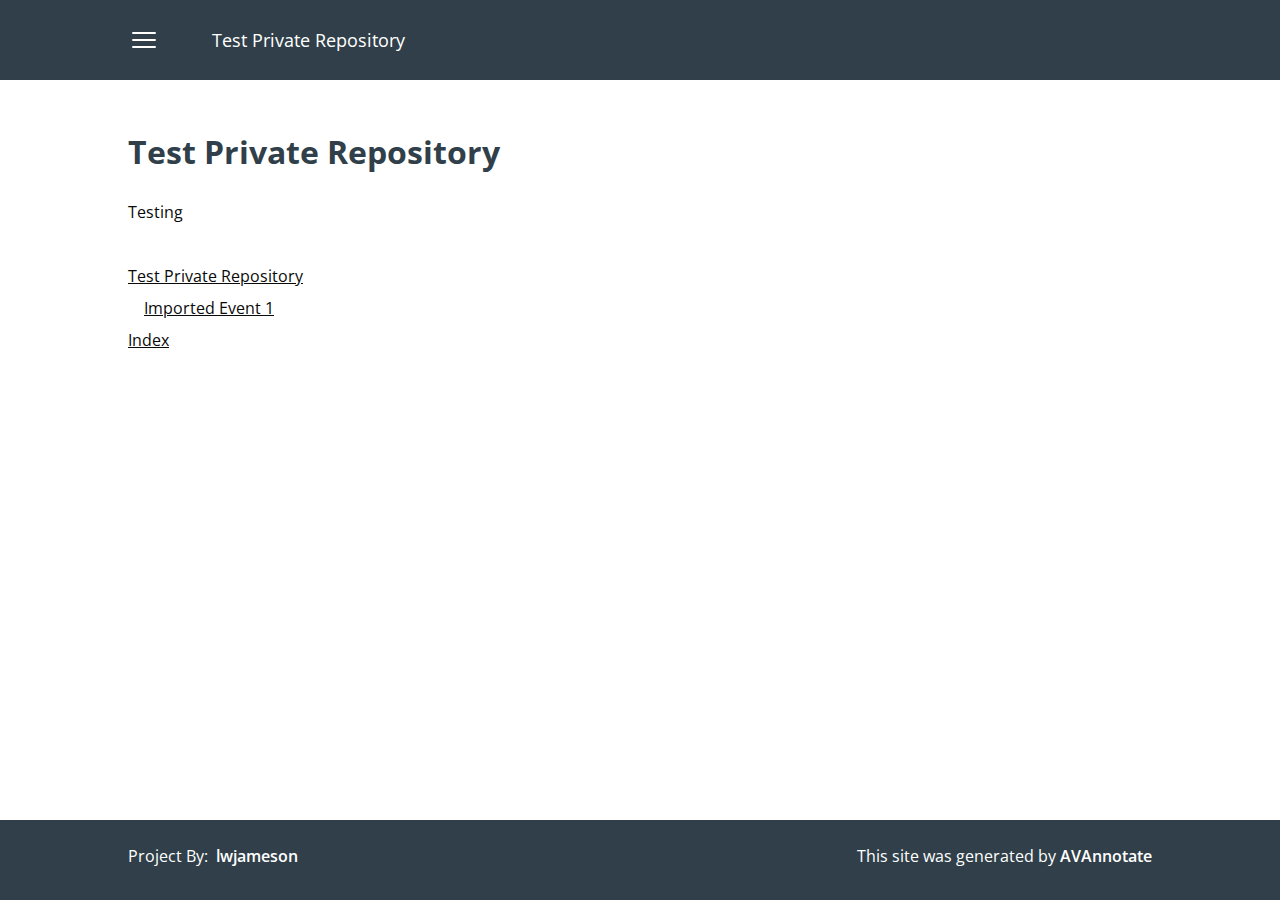
<file: site/index.html>
<!DOCTYPE html><html lang="en"> <head><meta charset="UTF-8"><meta name="description" content="Astro description"><meta name="viewport" content="width=device-width"><link rel="icon" type="image/svg+xml" href="./favicon.svg"><meta name="generator" content="Astro v4.15.4"><!-- google font links --><link rel="preconnect" href="https://fonts.googleapis.com"><link rel="preconnect" href="https://fonts.gstatic.com" crossorigin><link href="https://fonts.googleapis.com/css2?family=Inter:ital,opsz,wght@0,14..32,100..900;1,14..32,100..900&family=Open+Sans:ital,wght@0,300..800;1,300..800&display=swap" rel="stylesheet"><title>Test Private Repository</title><link rel="stylesheet" href="./_astro/_pageSlug_.DaXEp4NO.css">
<style>.player-control-panel{height:48px;width:100%;border-radius:5px;display:flex;align-items:center;box-sizing:border-box}.player-control-panel .content{margin:0 10px;display:flex;width:100%;align-items:center;justify-content:space-between;gap:10px}.player-control-panel .content .position-label{width:auto;display:flex;align-items:center;justify-content:space-around;font-weight:400}.player-control-panel .content .position-label .position{width:64px;margin:0}.player-control-panel .content .position-label .duration{width:64px;font-weight:600}.player-control-panel .content .seek-bar{flex-grow:1}.player-control-panel .content .seek-bar .seek-bar-slider{position:relative;display:flex;align-items:center;-webkit-user-select:none;-moz-user-select:none;user-select:none;touch-action:none;width:100%;height:20px}.player-control-panel .content .seek-bar .seek-bar-slider-track{position:relative;flex-grow:1;border-radius:9999px;height:3px}.player-control-panel .content .seek-bar .seek-bar-slider-range{position:absolute;background-color:#000;border-radius:9999px;height:100%}.player-control-panel .content .seek-bar .seek-bar-slider-thumb{display:block;width:8px;height:8px;background-color:#000;border-radius:10px}.player-control-panel .content .seek-bar .seek-bar-slider-thumb:focus{outline:none}.player-control-panel .audio-button{height:36px;width:36px;border-radius:100%}.player-control-panel .audio-button svg{height:24px;width:24px}.player video{max-height:500px;background:#000}.player iframe{height:500px}.player div{margin:auto}
</style><script type="module" src="./_astro/hoisted.CGwSXuQi.js"></script><style>[data-astro-transition-scope="astro-ekcrbxgw-1"] { view-transition-name: astro-ekcrbxgw-1; }</style></head> <body class="flex h-full flex-col mx-auto undefined" data-astro-transition-scope="astro-ekcrbxgw-1"> <div class="bg-secondary text-white w-full h-[80px] py-6 sticky top-0 z-20"> <div class="mx-6 md:mx-24 xl:mx-32 2xl:mx-auto 2xl:w-full max-w-screen-2xl flex flex-row items-center gap-[52px]">  <style>astro-island,astro-slot,astro-static-slot{display:contents}</style><script>(()=>{var e=async t=>{await(await t())()};(self.Astro||(self.Astro={})).load=e;window.dispatchEvent(new Event("astro:load"));})();;(()=>{var A=Object.defineProperty;var g=(i,o,a)=>o in i?A(i,o,{enumerable:!0,configurable:!0,writable:!0,value:a}):i[o]=a;var d=(i,o,a)=>g(i,typeof o!="symbol"?o+"":o,a);{let i={0:t=>m(t),1:t=>a(t),2:t=>new RegExp(t),3:t=>new Date(t),4:t=>new Map(a(t)),5:t=>new Set(a(t)),6:t=>BigInt(t),7:t=>new URL(t),8:t=>new Uint8Array(t),9:t=>new Uint16Array(t),10:t=>new Uint32Array(t)},o=t=>{let[l,e]=t;return l in i?i[l](e):void 0},a=t=>t.map(o),m=t=>typeof t!="object"||t===null?t:Object.fromEntries(Object.entries(t).map(([l,e])=>[l,o(e)]));class y extends HTMLElement{constructor(){super(...arguments);d(this,"Component");d(this,"hydrator");d(this,"hydrate",async()=>{var b;if(!this.hydrator||!this.isConnected)return;let e=(b=this.parentElement)==null?void 0:b.closest("astro-island[ssr]");if(e){e.addEventListener("astro:hydrate",this.hydrate,{once:!0});return}let c=this.querySelectorAll("astro-slot"),n={},h=this.querySelectorAll("template[data-astro-template]");for(let r of h){let s=r.closest(this.tagName);s!=null&&s.isSameNode(this)&&(n[r.getAttribute("data-astro-template")||"default"]=r.innerHTML,r.remove())}for(let r of c){let s=r.closest(this.tagName);s!=null&&s.isSameNode(this)&&(n[r.getAttribute("name")||"default"]=r.innerHTML)}let p;try{p=this.hasAttribute("props")?m(JSON.parse(this.getAttribute("props"))):{}}catch(r){let s=this.getAttribute("component-url")||"<unknown>",v=this.getAttribute("component-export");throw v&&(s+=` (export ${v})`),console.error(`[hydrate] Error parsing props for component ${s}`,this.getAttribute("props"),r),r}let u;await this.hydrator(this)(this.Component,p,n,{client:this.getAttribute("client")}),this.removeAttribute("ssr"),this.dispatchEvent(new CustomEvent("astro:hydrate"))});d(this,"unmount",()=>{this.isConnected||this.dispatchEvent(new CustomEvent("astro:unmount"))})}disconnectedCallback(){document.removeEventListener("astro:after-swap",this.unmount),document.addEventListener("astro:after-swap",this.unmount,{once:!0})}connectedCallback(){if(!this.hasAttribute("await-children")||document.readyState==="interactive"||document.readyState==="complete")this.childrenConnectedCallback();else{let e=()=>{document.removeEventListener("DOMContentLoaded",e),c.disconnect(),this.childrenConnectedCallback()},c=new MutationObserver(()=>{var n;((n=this.lastChild)==null?void 0:n.nodeType)===Node.COMMENT_NODE&&this.lastChild.nodeValue==="astro:end"&&(this.lastChild.remove(),e())});c.observe(this,{childList:!0}),document.addEventListener("DOMContentLoaded",e)}}async childrenConnectedCallback(){let e=this.getAttribute("before-hydration-url");e&&await import(e),this.start()}async start(){let e=JSON.parse(this.getAttribute("opts")),c=this.getAttribute("client");if(Astro[c]===void 0){window.addEventListener(`astro:${c}`,()=>this.start(),{once:!0});return}try{await Astro[c](async()=>{let n=this.getAttribute("renderer-url"),[h,{default:p}]=await Promise.all([import(this.getAttribute("component-url")),n?import(n):()=>()=>{}]),u=this.getAttribute("component-export")||"default";if(!u.includes("."))this.Component=h[u];else{this.Component=h;for(let f of u.split("."))this.Component=this.Component[f]}return this.hydrator=p,this.hydrate},e,this)}catch(n){console.error(`[astro-island] Error hydrating ${this.getAttribute("component-url")}`,n)}}attributeChangedCallback(){this.hydrate()}}d(y,"observedAttributes",["props"]),customElements.get("astro-island")||customElements.define("astro-island",y)}})();</script><astro-island uid="Z2p1Y6u" prefix="r0" component-url="./_astro/Sidebar.CQE7rXDh.js" component-export="default" renderer-url="./_astro/client.Dp4FzV8x.js" props="{&quot;baseUrl&quot;:[0],&quot;pages&quot;:[1,[[0,{&quot;id&quot;:[0,&quot;4903fc35-2a58-4ff1-b414-039abe28f705&quot;],&quot;collection&quot;:[0,&quot;pages&quot;],&quot;data&quot;:[0,{&quot;content&quot;:[1,[]],&quot;created_at&quot;:[0,&quot;2024-10-29T15:43:07.103Z&quot;],&quot;created_by&quot;:[0,&quot;lwjameson&quot;],&quot;title&quot;:[0,&quot;Test Private Repository&quot;],&quot;updated_at&quot;:[0,&quot;lwjameson&quot;],&quot;updated_by&quot;:[0,&quot;2024-10-29T15:43:07.103Z&quot;],&quot;autogenerate&quot;:[0,{&quot;enabled&quot;:[0,true],&quot;type&quot;:[0,&quot;home&quot;]}]}]}],[0,{&quot;id&quot;:[0,&quot;e027e4b8-d1a6-416d-ae5c-f913cf24d6ef&quot;],&quot;collection&quot;:[0,&quot;pages&quot;],&quot;data&quot;:[0,{&quot;content&quot;:[1,[]],&quot;created_at&quot;:[0,&quot;2024-10-29T16:53:05.424Z&quot;],&quot;created_by&quot;:[0,&quot;lwjameson&quot;],&quot;title&quot;:[0,&quot;Imported Event 1&quot;],&quot;parent&quot;:[0,&quot;4903fc35-2a58-4ff1-b414-039abe28f705&quot;],&quot;updated_at&quot;:[0,&quot;2024-10-29T16:53:05.424Z&quot;],&quot;updated_by&quot;:[0,&quot;lwjameson&quot;],&quot;slug&quot;:[0,&quot;imported-event-1&quot;],&quot;autogenerate&quot;:[0,{&quot;enabled&quot;:[0,true],&quot;type&quot;:[0,&quot;event&quot;],&quot;type_id&quot;:[0,&quot;e1de90e6-4e82-49fa-be21-46663cd379ca&quot;]}]}]}]]],&quot;slug&quot;:[0],&quot;url&quot;:[7,&quot;https://avannotate.github.io/test-project-visibility&quot;]}" ssr="" client="load" opts="{&quot;name&quot;:&quot;Sidebar&quot;,&quot;value&quot;:true}" await-children=""><button type="button"><svg xmlns="http://www.w3.org/2000/svg" fill="none" viewBox="0 0 24 24" stroke-width="1.5" stroke="currentColor" aria-hidden="true" data-slot="icon" class="w-8 h-8"><path stroke-linecap="round" stroke-linejoin="round" d="M3.75 6.75h16.5M3.75 12h16.5m-16.5 5.25h16.5"></path></svg></button><!--astro:end--></astro-island> <a href="/" class="text-lg">Test Private Repository</a>  </div> </div> <main class="min-h-[calc(100dvh_-160px)] text-black bg-undefined">  <div class="mx-6 md:mx-24 xl:mx-32 2xl:mx-auto 2xl:w-full max-w-screen-2xl py-12 flex flex-col gap-6"> <h1>Test Private Repository</h1>
        <h2>Testing</h2>
        <div class="py-4 flex flex-col gap-2"> <a class="underline" href="/"> Test Private Repository </a> <a class="underline ml-4" href="/events/imported-event-1"> <p>Imported Event 1</p> </a> <a class="underline" href="/tags">Index</a> </div> </div>  </main> <div class="h-[80px] bg-secondary w-full py-6 text-white"> <div class="mx-6 md:mx-24 xl:mx-32 2xl:mx-auto 2xl:w-full max-w-screen-2xl flex flex-row items-center justify-between">  <div class="flex flex-row gap-2"> <span>Project By:</span> <span class="font-semibold">lwjameson</span> </div> <div>
This site was generated by <span class="font-semibold">AVAnnotate</span> </div>  </div> </div> </body></html>
</file>
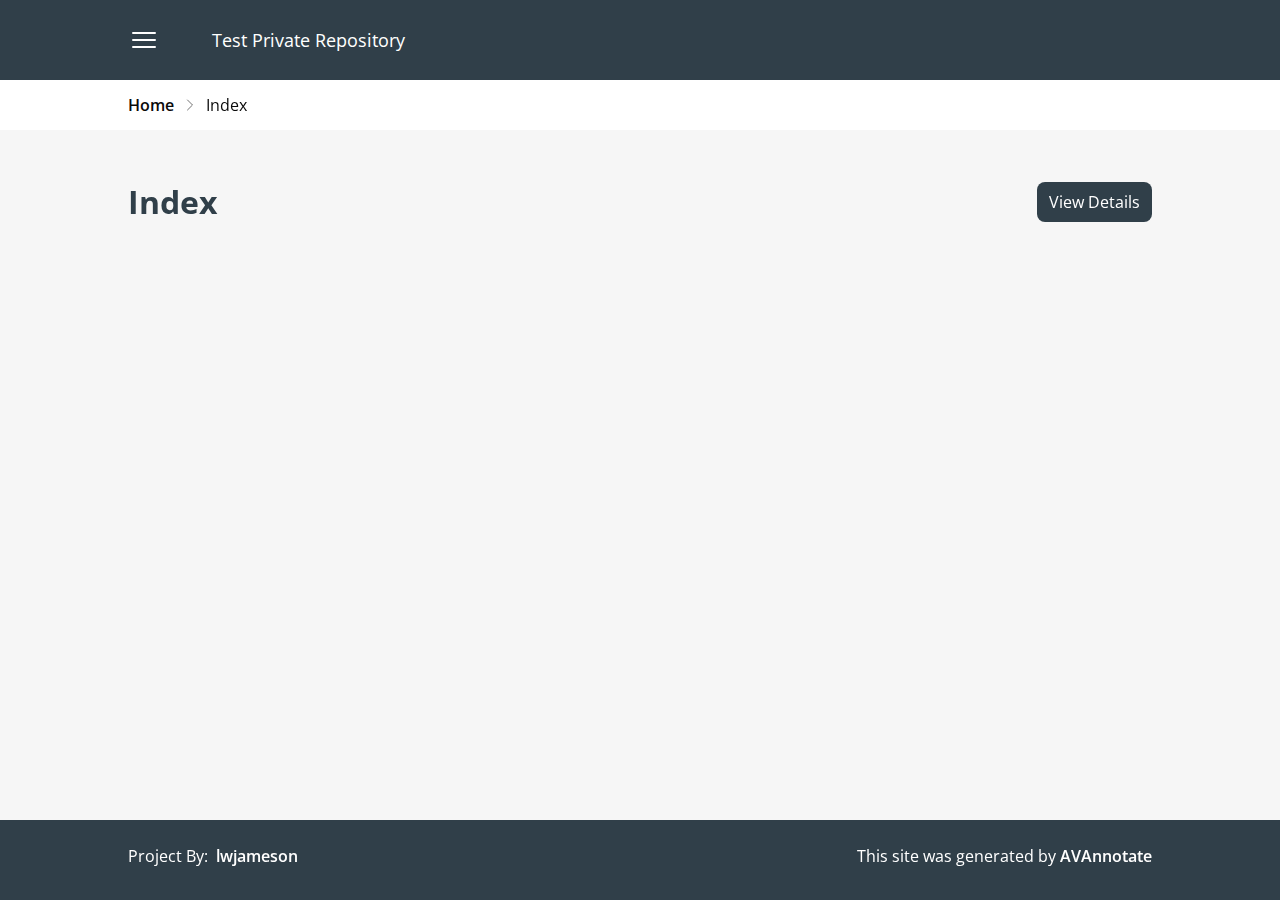
<file: site/tags/index.html>
<!DOCTYPE html><html lang="en"> <head><meta charset="UTF-8"><meta name="description" content="Astro description"><meta name="viewport" content="width=device-width"><link rel="icon" type="image/svg+xml" href="../favicon.svg"><meta name="generator" content="Astro v4.15.4"><!-- google font links --><link rel="preconnect" href="https://fonts.googleapis.com"><link rel="preconnect" href="https://fonts.gstatic.com" crossorigin><link href="https://fonts.googleapis.com/css2?family=Inter:ital,opsz,wght@0,14..32,100..900;1,14..32,100..900&family=Open+Sans:ital,wght@0,300..800;1,300..800&display=swap" rel="stylesheet"><title>Tag Index - Test Private Repository</title><link rel="stylesheet" href="../_astro/_pageSlug_.DaXEp4NO.css"><script type="module" src="../_astro/hoisted.DrPFa1Qe.js"></script><style>[data-astro-transition-scope="astro-ekcrbxgw-1"] { view-transition-name: astro-ekcrbxgw-1; }</style></head> <body class="flex h-full flex-col mx-auto bg-gray-100" data-astro-transition-scope="astro-ekcrbxgw-1"> <div class="bg-secondary text-white w-full h-[80px] py-6 sticky top-0 z-20"> <div class="mx-6 md:mx-24 xl:mx-32 2xl:mx-auto 2xl:w-full max-w-screen-2xl flex flex-row items-center gap-[52px]">  <style>astro-island,astro-slot,astro-static-slot{display:contents}</style><script>(()=>{var e=async t=>{await(await t())()};(self.Astro||(self.Astro={})).load=e;window.dispatchEvent(new Event("astro:load"));})();;(()=>{var A=Object.defineProperty;var g=(i,o,a)=>o in i?A(i,o,{enumerable:!0,configurable:!0,writable:!0,value:a}):i[o]=a;var d=(i,o,a)=>g(i,typeof o!="symbol"?o+"":o,a);{let i={0:t=>m(t),1:t=>a(t),2:t=>new RegExp(t),3:t=>new Date(t),4:t=>new Map(a(t)),5:t=>new Set(a(t)),6:t=>BigInt(t),7:t=>new URL(t),8:t=>new Uint8Array(t),9:t=>new Uint16Array(t),10:t=>new Uint32Array(t)},o=t=>{let[l,e]=t;return l in i?i[l](e):void 0},a=t=>t.map(o),m=t=>typeof t!="object"||t===null?t:Object.fromEntries(Object.entries(t).map(([l,e])=>[l,o(e)]));class y extends HTMLElement{constructor(){super(...arguments);d(this,"Component");d(this,"hydrator");d(this,"hydrate",async()=>{var b;if(!this.hydrator||!this.isConnected)return;let e=(b=this.parentElement)==null?void 0:b.closest("astro-island[ssr]");if(e){e.addEventListener("astro:hydrate",this.hydrate,{once:!0});return}let c=this.querySelectorAll("astro-slot"),n={},h=this.querySelectorAll("template[data-astro-template]");for(let r of h){let s=r.closest(this.tagName);s!=null&&s.isSameNode(this)&&(n[r.getAttribute("data-astro-template")||"default"]=r.innerHTML,r.remove())}for(let r of c){let s=r.closest(this.tagName);s!=null&&s.isSameNode(this)&&(n[r.getAttribute("name")||"default"]=r.innerHTML)}let p;try{p=this.hasAttribute("props")?m(JSON.parse(this.getAttribute("props"))):{}}catch(r){let s=this.getAttribute("component-url")||"<unknown>",v=this.getAttribute("component-export");throw v&&(s+=` (export ${v})`),console.error(`[hydrate] Error parsing props for component ${s}`,this.getAttribute("props"),r),r}let u;await this.hydrator(this)(this.Component,p,n,{client:this.getAttribute("client")}),this.removeAttribute("ssr"),this.dispatchEvent(new CustomEvent("astro:hydrate"))});d(this,"unmount",()=>{this.isConnected||this.dispatchEvent(new CustomEvent("astro:unmount"))})}disconnectedCallback(){document.removeEventListener("astro:after-swap",this.unmount),document.addEventListener("astro:after-swap",this.unmount,{once:!0})}connectedCallback(){if(!this.hasAttribute("await-children")||document.readyState==="interactive"||document.readyState==="complete")this.childrenConnectedCallback();else{let e=()=>{document.removeEventListener("DOMContentLoaded",e),c.disconnect(),this.childrenConnectedCallback()},c=new MutationObserver(()=>{var n;((n=this.lastChild)==null?void 0:n.nodeType)===Node.COMMENT_NODE&&this.lastChild.nodeValue==="astro:end"&&(this.lastChild.remove(),e())});c.observe(this,{childList:!0}),document.addEventListener("DOMContentLoaded",e)}}async childrenConnectedCallback(){let e=this.getAttribute("before-hydration-url");e&&await import(e),this.start()}async start(){let e=JSON.parse(this.getAttribute("opts")),c=this.getAttribute("client");if(Astro[c]===void 0){window.addEventListener(`astro:${c}`,()=>this.start(),{once:!0});return}try{await Astro[c](async()=>{let n=this.getAttribute("renderer-url"),[h,{default:p}]=await Promise.all([import(this.getAttribute("component-url")),n?import(n):()=>()=>{}]),u=this.getAttribute("component-export")||"default";if(!u.includes("."))this.Component=h[u];else{this.Component=h;for(let f of u.split("."))this.Component=this.Component[f]}return this.hydrator=p,this.hydrate},e,this)}catch(n){console.error(`[astro-island] Error hydrating ${this.getAttribute("component-url")}`,n)}}attributeChangedCallback(){this.hydrate()}}d(y,"observedAttributes",["props"]),customElements.get("astro-island")||customElements.define("astro-island",y)}})();</script><astro-island uid="1P5AWG" prefix="r1" component-url="../_astro/Sidebar.CQE7rXDh.js" component-export="default" renderer-url="../_astro/client.Dp4FzV8x.js" props="{&quot;baseUrl&quot;:[0],&quot;pages&quot;:[1,[[0,{&quot;id&quot;:[0,&quot;4903fc35-2a58-4ff1-b414-039abe28f705&quot;],&quot;collection&quot;:[0,&quot;pages&quot;],&quot;data&quot;:[0,{&quot;content&quot;:[1,[]],&quot;created_at&quot;:[0,&quot;2024-10-29T15:43:07.103Z&quot;],&quot;created_by&quot;:[0,&quot;lwjameson&quot;],&quot;title&quot;:[0,&quot;Test Private Repository&quot;],&quot;updated_at&quot;:[0,&quot;lwjameson&quot;],&quot;updated_by&quot;:[0,&quot;2024-10-29T15:43:07.103Z&quot;],&quot;autogenerate&quot;:[0,{&quot;enabled&quot;:[0,true],&quot;type&quot;:[0,&quot;home&quot;]}]}]}],[0,{&quot;id&quot;:[0,&quot;e027e4b8-d1a6-416d-ae5c-f913cf24d6ef&quot;],&quot;collection&quot;:[0,&quot;pages&quot;],&quot;data&quot;:[0,{&quot;content&quot;:[1,[]],&quot;created_at&quot;:[0,&quot;2024-10-29T16:53:05.424Z&quot;],&quot;created_by&quot;:[0,&quot;lwjameson&quot;],&quot;title&quot;:[0,&quot;Imported Event 1&quot;],&quot;parent&quot;:[0,&quot;4903fc35-2a58-4ff1-b414-039abe28f705&quot;],&quot;updated_at&quot;:[0,&quot;2024-10-29T16:53:05.424Z&quot;],&quot;updated_by&quot;:[0,&quot;lwjameson&quot;],&quot;slug&quot;:[0,&quot;imported-event-1&quot;],&quot;autogenerate&quot;:[0,{&quot;enabled&quot;:[0,true],&quot;type&quot;:[0,&quot;event&quot;],&quot;type_id&quot;:[0,&quot;e1de90e6-4e82-49fa-be21-46663cd379ca&quot;]}]}]}]]],&quot;slug&quot;:[0],&quot;url&quot;:[7,&quot;https://avannotate.github.io/test-project-visibility/tags/&quot;]}" ssr="" client="load" opts="{&quot;name&quot;:&quot;Sidebar&quot;,&quot;value&quot;:true}" await-children=""><button type="button"><svg xmlns="http://www.w3.org/2000/svg" fill="none" viewBox="0 0 24 24" stroke-width="1.5" stroke="currentColor" aria-hidden="true" data-slot="icon" class="w-8 h-8"><path stroke-linecap="round" stroke-linejoin="round" d="M3.75 6.75h16.5M3.75 12h16.5m-16.5 5.25h16.5"></path></svg></button><!--astro:end--></astro-island> <a href="/" class="text-lg">Test Private Repository</a>  </div> </div> <main class="min-h-[calc(100dvh_-160px)] text-black bg-undefined">  <div class="w-full bg-white h-[50px]"> <div class="w-full bg-white h-[50px]"> <div class="mx-6 md:mx-24 xl:mx-32 2xl:mx-auto 2xl:w-full max-w-screen-2xl flex flex-row gap-2 items-center h-full"> <a href="/" class="font-semibold"> Home </a> <svg xmlns="http://www.w3.org/2000/svg" fill="none" viewBox="0 0 24 24" stroke-width="1.5" stroke="currentColor" aria-hidden="true" data-slot="icon" class="text-gray-500 h-4 w-4"><path stroke-linecap="round" stroke-linejoin="round" d="m8.25 4.5 7.5 7.5-7.5 7.5"></path></svg><a class="cursor-default"> Index </a>  </div> </div> </div> <div class="mx-6 md:mx-24 xl:mx-32 2xl:mx-auto 2xl:w-full max-w-screen-2xl py-12 flex flex-col gap-8">  <div class="w-full flex flex-row justify-between items-center"> <h1>Index</h1> <a class="rounded-lg bg-secondary text-white flex items-center justify-center py-2 px-3 hover:scale-105 transition" href="/tags/detail">
View Details
</a> </div>  </div>  </main> <div class="h-[80px] bg-secondary w-full py-6 text-white"> <div class="mx-6 md:mx-24 xl:mx-32 2xl:mx-auto 2xl:w-full max-w-screen-2xl flex flex-row items-center justify-between">  <div class="flex flex-row gap-2"> <span>Project By:</span> <span class="font-semibold">lwjameson</span> </div> <div>
This site was generated by <span class="font-semibold">AVAnnotate</span> </div>  </div> </div> </body></html>
</file>
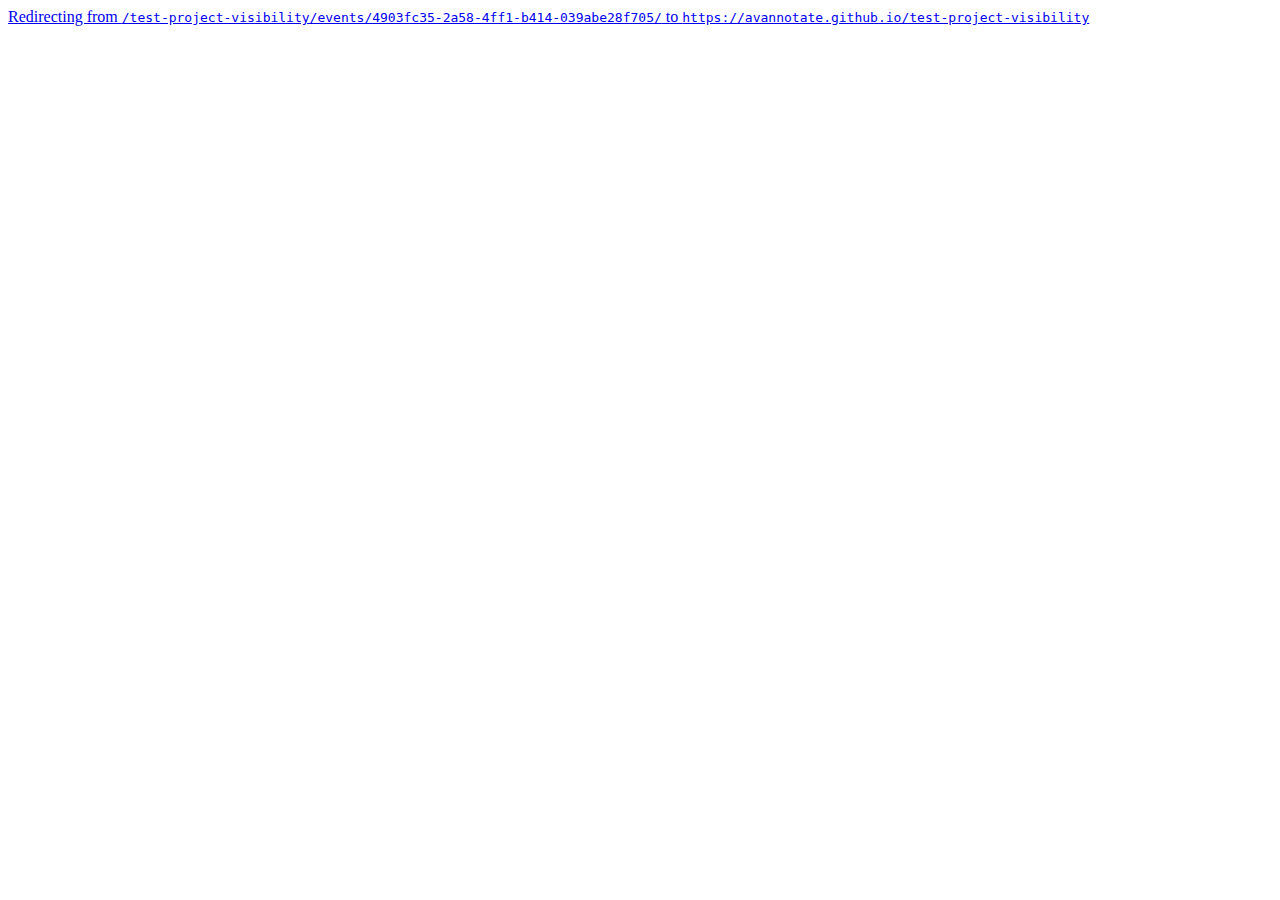
<file: site/events/4903fc35-2a58-4ff1-b414-039abe28f705/index.html>
<!doctype html><title>Redirecting to: https://avannotate.github.io/test-project-visibility</title><meta http-equiv="refresh" content="2;url=https://avannotate.github.io/test-project-visibility"><meta name="robots" content="noindex"><link rel="canonical" href="https://avannotate.github.io/test-project-visibility"><body>	<a href="https://avannotate.github.io/test-project-visibility">Redirecting from <code>/test-project-visibility/events/4903fc35-2a58-4ff1-b414-039abe28f705/</code> to <code>https://avannotate.github.io/test-project-visibility</code></a></body>
</file>
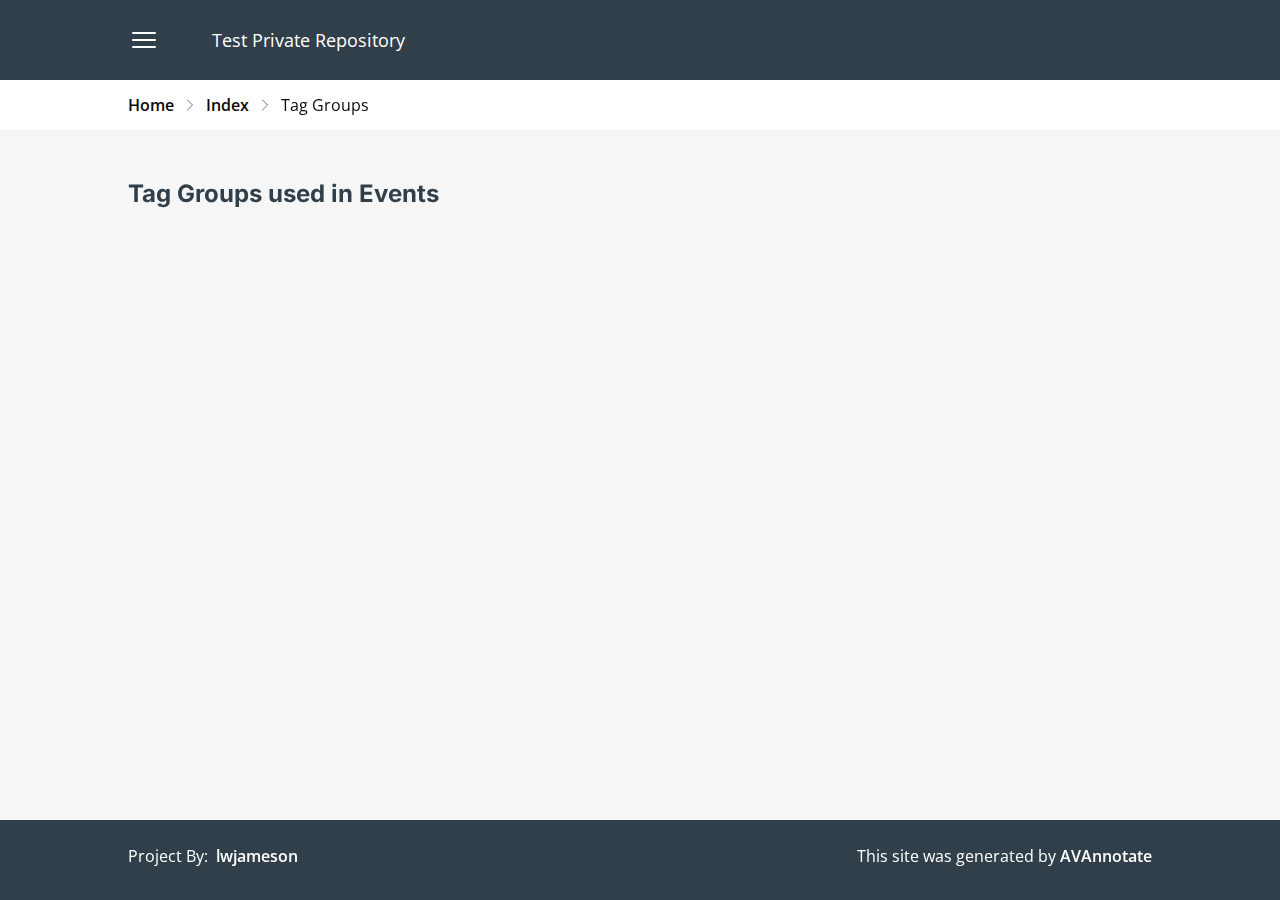
<file: site/tags/detail/index.html>
<!DOCTYPE html><html lang="en"> <head><meta charset="UTF-8"><meta name="description" content="Astro description"><meta name="viewport" content="width=device-width"><link rel="icon" type="image/svg+xml" href="../../favicon.svg"><meta name="generator" content="Astro v4.15.4"><!-- google font links --><link rel="preconnect" href="https://fonts.googleapis.com"><link rel="preconnect" href="https://fonts.gstatic.com" crossorigin><link href="https://fonts.googleapis.com/css2?family=Inter:ital,opsz,wght@0,14..32,100..900;1,14..32,100..900&family=Open+Sans:ital,wght@0,300..800;1,300..800&display=swap" rel="stylesheet"><title>Tag Detail - Test Private Repository</title><link rel="stylesheet" href="../../_astro/_pageSlug_.DaXEp4NO.css">
<style>.player-control-panel{height:48px;width:100%;border-radius:5px;display:flex;align-items:center;box-sizing:border-box}.player-control-panel .content{margin:0 10px;display:flex;width:100%;align-items:center;justify-content:space-between;gap:10px}.player-control-panel .content .position-label{width:auto;display:flex;align-items:center;justify-content:space-around;font-weight:400}.player-control-panel .content .position-label .position{width:64px;margin:0}.player-control-panel .content .position-label .duration{width:64px;font-weight:600}.player-control-panel .content .seek-bar{flex-grow:1}.player-control-panel .content .seek-bar .seek-bar-slider{position:relative;display:flex;align-items:center;-webkit-user-select:none;-moz-user-select:none;user-select:none;touch-action:none;width:100%;height:20px}.player-control-panel .content .seek-bar .seek-bar-slider-track{position:relative;flex-grow:1;border-radius:9999px;height:3px}.player-control-panel .content .seek-bar .seek-bar-slider-range{position:absolute;background-color:#000;border-radius:9999px;height:100%}.player-control-panel .content .seek-bar .seek-bar-slider-thumb{display:block;width:8px;height:8px;background-color:#000;border-radius:10px}.player-control-panel .content .seek-bar .seek-bar-slider-thumb:focus{outline:none}.player-control-panel .audio-button{height:36px;width:36px;border-radius:100%}.player-control-panel .audio-button svg{height:24px;width:24px}.player video{max-height:500px;background:#000}.player iframe{height:500px}.player div{margin:auto}
</style><script type="module" src="../../_astro/hoisted.THd0AsBE.js"></script><style>[data-astro-transition-scope="astro-ekcrbxgw-1"] { view-transition-name: astro-ekcrbxgw-1; }</style></head> <body class="flex h-full flex-col mx-auto bg-gray-100" data-astro-transition-scope="astro-ekcrbxgw-1"> <div class="bg-secondary text-white w-full h-[80px] py-6 sticky top-0 z-20"> <div class="mx-6 md:mx-24 xl:mx-32 2xl:mx-auto 2xl:w-full max-w-screen-2xl flex flex-row items-center gap-[52px]">  <style>astro-island,astro-slot,astro-static-slot{display:contents}</style><script>(()=>{var e=async t=>{await(await t())()};(self.Astro||(self.Astro={})).load=e;window.dispatchEvent(new Event("astro:load"));})();;(()=>{var A=Object.defineProperty;var g=(i,o,a)=>o in i?A(i,o,{enumerable:!0,configurable:!0,writable:!0,value:a}):i[o]=a;var d=(i,o,a)=>g(i,typeof o!="symbol"?o+"":o,a);{let i={0:t=>m(t),1:t=>a(t),2:t=>new RegExp(t),3:t=>new Date(t),4:t=>new Map(a(t)),5:t=>new Set(a(t)),6:t=>BigInt(t),7:t=>new URL(t),8:t=>new Uint8Array(t),9:t=>new Uint16Array(t),10:t=>new Uint32Array(t)},o=t=>{let[l,e]=t;return l in i?i[l](e):void 0},a=t=>t.map(o),m=t=>typeof t!="object"||t===null?t:Object.fromEntries(Object.entries(t).map(([l,e])=>[l,o(e)]));class y extends HTMLElement{constructor(){super(...arguments);d(this,"Component");d(this,"hydrator");d(this,"hydrate",async()=>{var b;if(!this.hydrator||!this.isConnected)return;let e=(b=this.parentElement)==null?void 0:b.closest("astro-island[ssr]");if(e){e.addEventListener("astro:hydrate",this.hydrate,{once:!0});return}let c=this.querySelectorAll("astro-slot"),n={},h=this.querySelectorAll("template[data-astro-template]");for(let r of h){let s=r.closest(this.tagName);s!=null&&s.isSameNode(this)&&(n[r.getAttribute("data-astro-template")||"default"]=r.innerHTML,r.remove())}for(let r of c){let s=r.closest(this.tagName);s!=null&&s.isSameNode(this)&&(n[r.getAttribute("name")||"default"]=r.innerHTML)}let p;try{p=this.hasAttribute("props")?m(JSON.parse(this.getAttribute("props"))):{}}catch(r){let s=this.getAttribute("component-url")||"<unknown>",v=this.getAttribute("component-export");throw v&&(s+=` (export ${v})`),console.error(`[hydrate] Error parsing props for component ${s}`,this.getAttribute("props"),r),r}let u;await this.hydrator(this)(this.Component,p,n,{client:this.getAttribute("client")}),this.removeAttribute("ssr"),this.dispatchEvent(new CustomEvent("astro:hydrate"))});d(this,"unmount",()=>{this.isConnected||this.dispatchEvent(new CustomEvent("astro:unmount"))})}disconnectedCallback(){document.removeEventListener("astro:after-swap",this.unmount),document.addEventListener("astro:after-swap",this.unmount,{once:!0})}connectedCallback(){if(!this.hasAttribute("await-children")||document.readyState==="interactive"||document.readyState==="complete")this.childrenConnectedCallback();else{let e=()=>{document.removeEventListener("DOMContentLoaded",e),c.disconnect(),this.childrenConnectedCallback()},c=new MutationObserver(()=>{var n;((n=this.lastChild)==null?void 0:n.nodeType)===Node.COMMENT_NODE&&this.lastChild.nodeValue==="astro:end"&&(this.lastChild.remove(),e())});c.observe(this,{childList:!0}),document.addEventListener("DOMContentLoaded",e)}}async childrenConnectedCallback(){let e=this.getAttribute("before-hydration-url");e&&await import(e),this.start()}async start(){let e=JSON.parse(this.getAttribute("opts")),c=this.getAttribute("client");if(Astro[c]===void 0){window.addEventListener(`astro:${c}`,()=>this.start(),{once:!0});return}try{await Astro[c](async()=>{let n=this.getAttribute("renderer-url"),[h,{default:p}]=await Promise.all([import(this.getAttribute("component-url")),n?import(n):()=>()=>{}]),u=this.getAttribute("component-export")||"default";if(!u.includes("."))this.Component=h[u];else{this.Component=h;for(let f of u.split("."))this.Component=this.Component[f]}return this.hydrator=p,this.hydrate},e,this)}catch(n){console.error(`[astro-island] Error hydrating ${this.getAttribute("component-url")}`,n)}}attributeChangedCallback(){this.hydrate()}}d(y,"observedAttributes",["props"]),customElements.get("astro-island")||customElements.define("astro-island",y)}})();</script><astro-island uid="1mEbmh" prefix="r2" component-url="../../_astro/Sidebar.CQE7rXDh.js" component-export="default" renderer-url="../../_astro/client.Dp4FzV8x.js" props="{&quot;baseUrl&quot;:[0],&quot;pages&quot;:[1,[[0,{&quot;id&quot;:[0,&quot;4903fc35-2a58-4ff1-b414-039abe28f705&quot;],&quot;collection&quot;:[0,&quot;pages&quot;],&quot;data&quot;:[0,{&quot;content&quot;:[1,[]],&quot;created_at&quot;:[0,&quot;2024-10-29T15:43:07.103Z&quot;],&quot;created_by&quot;:[0,&quot;lwjameson&quot;],&quot;title&quot;:[0,&quot;Test Private Repository&quot;],&quot;updated_at&quot;:[0,&quot;lwjameson&quot;],&quot;updated_by&quot;:[0,&quot;2024-10-29T15:43:07.103Z&quot;],&quot;autogenerate&quot;:[0,{&quot;enabled&quot;:[0,true],&quot;type&quot;:[0,&quot;home&quot;]}]}]}],[0,{&quot;id&quot;:[0,&quot;e027e4b8-d1a6-416d-ae5c-f913cf24d6ef&quot;],&quot;collection&quot;:[0,&quot;pages&quot;],&quot;data&quot;:[0,{&quot;content&quot;:[1,[]],&quot;created_at&quot;:[0,&quot;2024-10-29T16:53:05.424Z&quot;],&quot;created_by&quot;:[0,&quot;lwjameson&quot;],&quot;title&quot;:[0,&quot;Imported Event 1&quot;],&quot;parent&quot;:[0,&quot;4903fc35-2a58-4ff1-b414-039abe28f705&quot;],&quot;updated_at&quot;:[0,&quot;2024-10-29T16:53:05.424Z&quot;],&quot;updated_by&quot;:[0,&quot;lwjameson&quot;],&quot;slug&quot;:[0,&quot;imported-event-1&quot;],&quot;autogenerate&quot;:[0,{&quot;enabled&quot;:[0,true],&quot;type&quot;:[0,&quot;event&quot;],&quot;type_id&quot;:[0,&quot;e1de90e6-4e82-49fa-be21-46663cd379ca&quot;]}]}]}]]],&quot;slug&quot;:[0],&quot;url&quot;:[7,&quot;https://avannotate.github.io/test-project-visibility/tags/detail/&quot;]}" ssr="" client="load" opts="{&quot;name&quot;:&quot;Sidebar&quot;,&quot;value&quot;:true}" await-children=""><button type="button"><svg xmlns="http://www.w3.org/2000/svg" fill="none" viewBox="0 0 24 24" stroke-width="1.5" stroke="currentColor" aria-hidden="true" data-slot="icon" class="w-8 h-8"><path stroke-linecap="round" stroke-linejoin="round" d="M3.75 6.75h16.5M3.75 12h16.5m-16.5 5.25h16.5"></path></svg></button><!--astro:end--></astro-island> <a href="/" class="text-lg">Test Private Repository</a>  </div> </div> <main class="min-h-[calc(100dvh_-160px)] text-black bg-undefined">  <div class="w-full bg-white h-[50px]"> <div class="mx-6 md:mx-24 xl:mx-32 2xl:mx-auto 2xl:w-full max-w-screen-2xl flex flex-row gap-2 items-center h-full"> <a href="/" class="font-semibold"> Home </a> <svg xmlns="http://www.w3.org/2000/svg" fill="none" viewBox="0 0 24 24" stroke-width="1.5" stroke="currentColor" aria-hidden="true" data-slot="icon" class="text-gray-500 h-4 w-4"><path stroke-linecap="round" stroke-linejoin="round" d="m8.25 4.5 7.5 7.5-7.5 7.5"></path></svg><a href="/tags" class="font-semibold"> Index </a> <svg xmlns="http://www.w3.org/2000/svg" fill="none" viewBox="0 0 24 24" stroke-width="1.5" stroke="currentColor" aria-hidden="true" data-slot="icon" class="text-gray-500 h-4 w-4"><path stroke-linecap="round" stroke-linejoin="round" d="m8.25 4.5 7.5 7.5-7.5 7.5"></path></svg><a class="cursor-default"> Tag Groups </a>  </div> </div> <div class="mx-6 md:mx-24 xl:mx-32 2xl:mx-auto 2xl:w-full max-w-screen-2xl py-12 flex flex-col gap-8 font-inter">  <h1 class="text-2xl">Tag Groups used in Events</h1> <div class="tag-list flex flex-row gap-2">  </div>  </div>  </main> <div class="h-[80px] bg-secondary w-full py-6 text-white"> <div class="mx-6 md:mx-24 xl:mx-32 2xl:mx-auto 2xl:w-full max-w-screen-2xl flex flex-row items-center justify-between">  <div class="flex flex-row gap-2"> <span>Project By:</span> <span class="font-semibold">lwjameson</span> </div> <div>
This site was generated by <span class="font-semibold">AVAnnotate</span> </div>  </div> </div> </body></html>
</file>
<file: site/_astro/_pageSlug_.DaXEp4NO.css>
*,:before,:after{box-sizing:border-box;border-width:0;border-style:solid;border-color:#e5e5e5}:before,:after{--tw-content: ""}html,:host{line-height:1.5;-webkit-text-size-adjust:100%;-moz-tab-size:4;-o-tab-size:4;tab-size:4;font-family:Open Sans Variable,sans-serif;font-feature-settings:normal;font-variation-settings:normal;-webkit-tap-highlight-color:transparent}body{margin:0;line-height:inherit}hr{height:0;color:inherit;border-top-width:1px}abbr:where([title]){-webkit-text-decoration:underline dotted;text-decoration:underline dotted}h1,h2,h3,h4,h5,h6{font-size:inherit;font-weight:inherit}a{color:inherit;text-decoration:inherit}b,strong{font-weight:bolder}code,kbd,samp,pre{font-family:ui-monospace,SFMono-Regular,Menlo,Monaco,Consolas,Liberation Mono,Courier New,monospace;font-feature-settings:normal;font-variation-settings:normal;font-size:1em}small{font-size:80%}sub,sup{font-size:75%;line-height:0;position:relative;vertical-align:baseline}sub{bottom:-.25em}sup{top:-.5em}table{text-indent:0;border-color:inherit;border-collapse:collapse}button,input,optgroup,select,textarea{font-family:inherit;font-feature-settings:inherit;font-variation-settings:inherit;font-size:100%;font-weight:inherit;line-height:inherit;letter-spacing:inherit;color:inherit;margin:0;padding:0}button,select{text-transform:none}button,input:where([type=button]),input:where([type=reset]),input:where([type=submit]){-webkit-appearance:button;background-color:transparent;background-image:none}:-moz-focusring{outline:auto}:-moz-ui-invalid{box-shadow:none}progress{vertical-align:baseline}::-webkit-inner-spin-button,::-webkit-outer-spin-button{height:auto}[type=search]{-webkit-appearance:textfield;outline-offset:-2px}::-webkit-search-decoration{-webkit-appearance:none}::-webkit-file-upload-button{-webkit-appearance:button;font:inherit}summary{display:list-item}blockquote,dl,dd,h1,h2,h3,h4,h5,h6,hr,figure,p,pre{margin:0}fieldset{margin:0;padding:0}legend{padding:0}ol,ul,menu{list-style:none;margin:0;padding:0}dialog{padding:0}textarea{resize:vertical}input::-moz-placeholder,textarea::-moz-placeholder{opacity:1;color:#9ca3af}input::placeholder,textarea::placeholder{opacity:1;color:#9ca3af}button,[role=button]{cursor:pointer}:disabled{cursor:default}img,svg,video,canvas,audio,iframe,embed,object{display:block;vertical-align:middle}img,video{max-width:100%;height:auto}[hidden]{display:none}h1{--tw-text-opacity: 1;color:rgb(48 63 73 / var(--tw-text-opacity));font-weight:700;font-size:32px}h3{font-weight:600}*,:before,:after{--tw-border-spacing-x: 0;--tw-border-spacing-y: 0;--tw-translate-x: 0;--tw-translate-y: 0;--tw-rotate: 0;--tw-skew-x: 0;--tw-skew-y: 0;--tw-scale-x: 1;--tw-scale-y: 1;--tw-pan-x: ;--tw-pan-y: ;--tw-pinch-zoom: ;--tw-scroll-snap-strictness: proximity;--tw-gradient-from-position: ;--tw-gradient-via-position: ;--tw-gradient-to-position: ;--tw-ordinal: ;--tw-slashed-zero: ;--tw-numeric-figure: ;--tw-numeric-spacing: ;--tw-numeric-fraction: ;--tw-ring-inset: ;--tw-ring-offset-width: 0px;--tw-ring-offset-color: #fff;--tw-ring-color: rgb(59 130 246 / .5);--tw-ring-offset-shadow: 0 0 #0000;--tw-ring-shadow: 0 0 #0000;--tw-shadow: 0 0 #0000;--tw-shadow-colored: 0 0 #0000;--tw-blur: ;--tw-brightness: ;--tw-contrast: ;--tw-grayscale: ;--tw-hue-rotate: ;--tw-invert: ;--tw-saturate: ;--tw-sepia: ;--tw-drop-shadow: ;--tw-backdrop-blur: ;--tw-backdrop-brightness: ;--tw-backdrop-contrast: ;--tw-backdrop-grayscale: ;--tw-backdrop-hue-rotate: ;--tw-backdrop-invert: ;--tw-backdrop-opacity: ;--tw-backdrop-saturate: ;--tw-backdrop-sepia: ;--tw-contain-size: ;--tw-contain-layout: ;--tw-contain-paint: ;--tw-contain-style: }::backdrop{--tw-border-spacing-x: 0;--tw-border-spacing-y: 0;--tw-translate-x: 0;--tw-translate-y: 0;--tw-rotate: 0;--tw-skew-x: 0;--tw-skew-y: 0;--tw-scale-x: 1;--tw-scale-y: 1;--tw-pan-x: ;--tw-pan-y: ;--tw-pinch-zoom: ;--tw-scroll-snap-strictness: proximity;--tw-gradient-from-position: ;--tw-gradient-via-position: ;--tw-gradient-to-position: ;--tw-ordinal: ;--tw-slashed-zero: ;--tw-numeric-figure: ;--tw-numeric-spacing: ;--tw-numeric-fraction: ;--tw-ring-inset: ;--tw-ring-offset-width: 0px;--tw-ring-offset-color: #fff;--tw-ring-color: rgb(59 130 246 / .5);--tw-ring-offset-shadow: 0 0 #0000;--tw-ring-shadow: 0 0 #0000;--tw-shadow: 0 0 #0000;--tw-shadow-colored: 0 0 #0000;--tw-blur: ;--tw-brightness: ;--tw-contrast: ;--tw-grayscale: ;--tw-hue-rotate: ;--tw-invert: ;--tw-saturate: ;--tw-sepia: ;--tw-drop-shadow: ;--tw-backdrop-blur: ;--tw-backdrop-brightness: ;--tw-backdrop-contrast: ;--tw-backdrop-grayscale: ;--tw-backdrop-hue-rotate: ;--tw-backdrop-invert: ;--tw-backdrop-opacity: ;--tw-backdrop-saturate: ;--tw-backdrop-sepia: ;--tw-contain-size: ;--tw-contain-layout: ;--tw-contain-paint: ;--tw-contain-style: }.container{width:100%}@media (min-width: 640px){.container{max-width:640px}}@media (min-width: 768px){.container{max-width:768px}}@media (min-width: 1024px){.container{max-width:1024px}}@media (min-width: 1280px){.container{max-width:1280px}}@media (min-width: 1536px){.container{max-width:1536px}}@media (min-width: 1800px){.container{max-width:1800px}}.absolute{position:absolute}.relative{position:relative}.sticky{position:sticky}.left-0{left:0}.left-1\.5{left:.375rem}.top-0{top:0}.top-\[300px\]{top:300px}.top-\[5px\]{top:5px}.z-10{z-index:10}.z-20{z-index:20}.z-50{z-index:50}.mx-6{margin-left:1.5rem;margin-right:1.5rem}.mx-auto{margin-left:auto;margin-right:auto}.my-3{margin-top:.75rem;margin-bottom:.75rem}.my-4{margin-top:1rem;margin-bottom:1rem}.mb-4{margin-bottom:1rem}.ml-4{margin-left:1rem}.ml-6{margin-left:1.5rem}.mt-4{margin-top:1rem}.mt-\[2px\]{margin-top:2px}.block{display:block}.flex{display:flex}.inline-flex{display:inline-flex}.grid{display:grid}.list-item{display:list-item}.hidden{display:none}.size-3{width:.75rem;height:.75rem}.size-4{width:1rem;height:1rem}.h-0{height:0px}.h-1{height:.25rem}.h-24{height:6rem}.h-4{height:1rem}.h-6{height:1.5rem}.h-8{height:2rem}.h-\[1px\]{height:1px}.h-\[28px\]{height:28px}.h-\[38px\]{height:38px}.h-\[42px\]{height:42px}.h-\[44px\]{height:44px}.h-\[50px\]{height:50px}.h-\[80px\]{height:80px}.h-\[90px\]{height:90px}.h-dvh{height:100dvh}.h-full{height:100%}.max-h-32{max-height:8rem}.max-h-\[510px\]{max-height:510px}.max-h-\[700px\]{max-height:700px}.min-h-\[calc\(100dvh_-160px\)\]{min-height:calc(100dvh - 160px)}.w-0{width:0px}.w-10{width:2.5rem}.w-11{width:2.75rem}.w-4{width:1rem}.w-6{width:1.5rem}.w-8{width:2rem}.w-80{width:20rem}.w-96{width:24rem}.w-\[120px\]{width:120px}.w-\[140px\]{width:140px}.w-\[280px\]{width:280px}.w-\[400px\]{width:400px}.w-dvw{width:100dvw}.w-full{width:100%}.min-w-4{min-width:1rem}.max-w-40{max-width:10rem}.max-w-\[400px\]{max-width:400px}.max-w-\[640px\]{max-width:640px}.max-w-full{max-width:100%}.max-w-screen-2xl{max-width:1536px}.flex-shrink-0{flex-shrink:0}.grow{flex-grow:1}.grow-0{flex-grow:0}.basis-3{flex-basis:.75rem}.translate-x-1{--tw-translate-x: .25rem;transform:translate(var(--tw-translate-x),var(--tw-translate-y)) rotate(var(--tw-rotate)) skew(var(--tw-skew-x)) skewY(var(--tw-skew-y)) scaleX(var(--tw-scale-x)) scaleY(var(--tw-scale-y))}.cursor-default{cursor:default}.cursor-pointer{cursor:pointer}.grid-cols-2{grid-template-columns:repeat(2,minmax(0,1fr))}.grid-cols-\[2fr\,1fr\]{grid-template-columns:2fr 1fr}.flex-row{flex-direction:row}.flex-col{flex-direction:column}.flex-wrap{flex-wrap:wrap}.items-start{align-items:flex-start}.items-center{align-items:center}.justify-end{justify-content:flex-end}.justify-center{justify-content:center}.justify-between{justify-content:space-between}.gap-1{gap:.25rem}.gap-2{gap:.5rem}.gap-3{gap:.75rem}.gap-4{gap:1rem}.gap-6{gap:1.5rem}.gap-8{gap:2rem}.gap-\[52px\]{gap:52px}.divide-y>:not([hidden])~:not([hidden]){--tw-divide-y-reverse: 0;border-top-width:calc(1px * calc(1 - var(--tw-divide-y-reverse)));border-bottom-width:calc(1px * var(--tw-divide-y-reverse))}.divide-gray-300>:not([hidden])~:not([hidden]){--tw-divide-opacity: 1;border-color:rgb(209 213 219 / var(--tw-divide-opacity))}.overflow-hidden{overflow:hidden}.overflow-x-auto{overflow-x:auto}.overflow-y-auto{overflow-y:auto}.overflow-y-visible{overflow-y:visible}.overflow-y-scroll{overflow-y:scroll}.rounded{border-radius:.25rem}.rounded-2xl{border-radius:1rem}.rounded-\[5px\]{border-radius:5px}.rounded-full{border-radius:9999px}.rounded-lg{border-radius:.5rem}.rounded-md{border-radius:.375rem}.rounded-sm{border-radius:.125rem}.border{border-width:1px}.border-x-8{border-left-width:8px;border-right-width:8px}.border-b-2{border-bottom-width:2px}.border-r-2{border-right-width:2px}.border-t{border-top-width:1px}.border-t-8{border-top-width:8px}.border-solid{border-style:solid}.border-black{--tw-border-opacity: 1;border-color:rgb(10 10 10 / var(--tw-border-opacity))}.border-gray-200{--tw-border-opacity: 1;border-color:rgb(229 229 229 / var(--tw-border-opacity))}.border-secondary{--tw-border-opacity: 1;border-color:rgb(48 63 73 / var(--tw-border-opacity))}.border-white{--tw-border-opacity: 1;border-color:rgb(255 255 255 / var(--tw-border-opacity))}.border-x-transparent{border-left-color:transparent;border-right-color:transparent}.\!bg-blue-hover{--tw-bg-opacity: 1 !important;background-color:rgb(217 230 237 / var(--tw-bg-opacity))!important}.\!bg-gray-200{--tw-bg-opacity: 1 !important;background-color:rgb(229 229 229 / var(--tw-bg-opacity))!important}.\!bg-gray-400{--tw-bg-opacity: 1 !important;background-color:rgb(156 163 175 / var(--tw-bg-opacity))!important}.bg-gray-100{--tw-bg-opacity: 1;background-color:rgb(246 246 246 / var(--tw-bg-opacity))}.bg-gray-200{--tw-bg-opacity: 1;background-color:rgb(229 229 229 / var(--tw-bg-opacity))}.bg-primary{--tw-bg-opacity: 1;background-color:rgb(1 95 134 / var(--tw-bg-opacity))}.bg-secondary{--tw-bg-opacity: 1;background-color:rgb(48 63 73 / var(--tw-bg-opacity))}.bg-white{--tw-bg-opacity: 1;background-color:rgb(255 255 255 / var(--tw-bg-opacity))}.p-0\.5{padding:.125rem}.p-2{padding:.5rem}.p-4{padding:1rem}.p-6{padding:1.5rem}.px-1\.5{padding-left:.375rem;padding-right:.375rem}.px-2{padding-left:.5rem;padding-right:.5rem}.px-3{padding-left:.75rem;padding-right:.75rem}.px-4{padding-left:1rem;padding-right:1rem}.px-6{padding-left:1.5rem;padding-right:1.5rem}.px-8{padding-left:2rem;padding-right:2rem}.py-0\.5{padding-top:.125rem;padding-bottom:.125rem}.py-1{padding-top:.25rem;padding-bottom:.25rem}.py-1\.5{padding-top:.375rem;padding-bottom:.375rem}.py-12{padding-top:3rem;padding-bottom:3rem}.py-16{padding-top:4rem;padding-bottom:4rem}.py-2{padding-top:.5rem;padding-bottom:.5rem}.py-4{padding-top:1rem;padding-bottom:1rem}.py-6{padding-top:1.5rem;padding-bottom:1.5rem}.py-\[9px\]{padding-top:9px;padding-bottom:9px}.pb-2{padding-bottom:.5rem}.pb-4{padding-bottom:1rem}.pt-4{padding-top:1rem}.font-inter{font-family:Inter Variable,sans-serif}.text-2xl{font-size:1.5rem;line-height:2rem}.text-\[32px\]{font-size:32px}.text-lg{font-size:1.125rem;line-height:1.75rem}.text-sm{font-size:.875rem;line-height:1.25rem}.text-xs{font-size:.75rem;line-height:1rem}.font-bold{font-weight:700}.font-semibold{font-weight:600}.capitalize{text-transform:capitalize}.italic{font-style:italic}.text-black{--tw-text-opacity: 1;color:rgb(10 10 10 / var(--tw-text-opacity))}.text-blue-500{--tw-text-opacity: 1;color:rgb(59 130 246 / var(--tw-text-opacity))}.text-gray-400{--tw-text-opacity: 1;color:rgb(156 163 175 / var(--tw-text-opacity))}.text-gray-500{--tw-text-opacity: 1;color:rgb(115 115 115 / var(--tw-text-opacity))}.text-white{--tw-text-opacity: 1;color:rgb(255 255 255 / var(--tw-text-opacity))}.underline{text-decoration-line:underline}.shadow{--tw-shadow: 0 1px 3px 0 rgb(0 0 0 / .1), 0 1px 2px -1px rgb(0 0 0 / .1);--tw-shadow-colored: 0 1px 3px 0 var(--tw-shadow-color), 0 1px 2px -1px var(--tw-shadow-color);box-shadow:var(--tw-ring-offset-shadow, 0 0 #0000),var(--tw-ring-shadow, 0 0 #0000),var(--tw-shadow)}.shadow-\[0px_4px_2px_-2px_\#00000040\]{--tw-shadow: 0px 4px 2px -2px #00000040;--tw-shadow-colored: 0px 4px 2px -2px var(--tw-shadow-color);box-shadow:var(--tw-ring-offset-shadow, 0 0 #0000),var(--tw-ring-shadow, 0 0 #0000),var(--tw-shadow)}.outline{outline-style:solid}.outline-1{outline-width:1px}.outline-black{outline-color:#0a0a0a}.ring-1{--tw-ring-offset-shadow: var(--tw-ring-inset) 0 0 0 var(--tw-ring-offset-width) var(--tw-ring-offset-color);--tw-ring-shadow: var(--tw-ring-inset) 0 0 0 calc(1px + var(--tw-ring-offset-width)) var(--tw-ring-color);box-shadow:var(--tw-ring-offset-shadow),var(--tw-ring-shadow),var(--tw-shadow, 0 0 #0000)}.ring-inset{--tw-ring-inset: inset}.ring-gray-300{--tw-ring-opacity: 1;--tw-ring-color: rgb(209 213 219 / var(--tw-ring-opacity))}.drop-shadow-lg{--tw-drop-shadow: drop-shadow(0 10px 8px rgb(0 0 0 / .04)) drop-shadow(0 4px 3px rgb(0 0 0 / .1));filter:var(--tw-blur) var(--tw-brightness) var(--tw-contrast) var(--tw-grayscale) var(--tw-hue-rotate) var(--tw-invert) var(--tw-saturate) var(--tw-sepia) var(--tw-drop-shadow)}.filter{filter:var(--tw-blur) var(--tw-brightness) var(--tw-contrast) var(--tw-grayscale) var(--tw-hue-rotate) var(--tw-invert) var(--tw-saturate) var(--tw-sepia) var(--tw-drop-shadow)}.transition{transition-property:color,background-color,border-color,text-decoration-color,fill,stroke,opacity,box-shadow,transform,filter,-webkit-backdrop-filter;transition-property:color,background-color,border-color,text-decoration-color,fill,stroke,opacity,box-shadow,transform,filter,backdrop-filter;transition-property:color,background-color,border-color,text-decoration-color,fill,stroke,opacity,box-shadow,transform,filter,backdrop-filter,-webkit-backdrop-filter;transition-timing-function:cubic-bezier(.4,0,.2,1);transition-duration:.15s}.duration-200{transition-duration:.2s}.ease-in-out{transition-timing-function:cubic-bezier(.4,0,.2,1)}.\[overflow-wrap\:anywhere\]{overflow-wrap:anywhere}.after\:absolute:after{content:var(--tw-content);position:absolute}.after\:shadow:after{content:var(--tw-content);--tw-shadow: 0 1px 3px 0 rgb(0 0 0 / .1), 0 1px 2px -1px rgb(0 0 0 / .1);--tw-shadow-colored: 0 1px 3px 0 var(--tw-shadow-color), 0 1px 2px -1px var(--tw-shadow-color);box-shadow:var(--tw-ring-offset-shadow, 0 0 #0000),var(--tw-ring-shadow, 0 0 #0000),var(--tw-shadow)}.after\:content-\[\"\"\]:after{--tw-content: "";content:var(--tw-content)}.hover\:scale-105:hover{--tw-scale-x: 1.05;--tw-scale-y: 1.05;transform:translate(var(--tw-translate-x),var(--tw-translate-y)) rotate(var(--tw-rotate)) skew(var(--tw-skew-x)) skewY(var(--tw-skew-y)) scaleX(var(--tw-scale-x)) scaleY(var(--tw-scale-y))}.hover\:cursor-pointer:hover{cursor:pointer}.hover\:bg-blue-hover:hover{--tw-bg-opacity: 1;background-color:rgb(217 230 237 / var(--tw-bg-opacity))}.hover\:bg-gray-200:hover{--tw-bg-opacity: 1;background-color:rgb(229 229 229 / var(--tw-bg-opacity))}.focus\:outline-none:focus{outline:2px solid transparent;outline-offset:2px}.group:hover .group-hover\:block{display:block}.data-\[closed\]\:-translate-x-full[data-closed]{--tw-translate-x: -100%;transform:translate(var(--tw-translate-x),var(--tw-translate-y)) rotate(var(--tw-rotate)) skew(var(--tw-skew-x)) skewY(var(--tw-skew-y)) scaleX(var(--tw-scale-x)) scaleY(var(--tw-scale-y))}.data-\[checked\]\:bg-primary[data-checked]{--tw-bg-opacity: 1;background-color:rgb(1 95 134 / var(--tw-bg-opacity))}.data-\[checked\]\:bg-secondary[data-checked]{--tw-bg-opacity: 1;background-color:rgb(48 63 73 / var(--tw-bg-opacity))}.data-\[open\]\:bg-blue-hover[data-open]{--tw-bg-opacity: 1;background-color:rgb(217 230 237 / var(--tw-bg-opacity))}.data-\[focus\]\:outline-2[data-focus]{outline-width:2px}.data-\[focus\]\:-outline-offset-2[data-focus]{outline-offset:-2px}.data-\[focus\]\:outline-white\/25[data-focus]{outline-color:#ffffff40}.data-\[checked\]\:ring-primary[data-checked]{--tw-ring-opacity: 1;--tw-ring-color: rgb(1 95 134 / var(--tw-ring-opacity))}.group[data-checked] .group-data-\[checked\]\:block{display:block}.group[data-checked] .group-data-\[checked\]\:translate-x-6{--tw-translate-x: 1.5rem;transform:translate(var(--tw-translate-x),var(--tw-translate-y)) rotate(var(--tw-rotate)) skew(var(--tw-skew-x)) skewY(var(--tw-skew-y)) scaleX(var(--tw-scale-x)) scaleY(var(--tw-scale-y))}@media (min-width: 768px){.md\:mx-24{margin-left:6rem;margin-right:6rem}}@media (min-width: 1024px){.lg\:gap-x-4{-moz-column-gap:1rem;column-gap:1rem}}@media (min-width: 1280px){.xl\:mx-32{margin-left:8rem;margin-right:8rem}}@media (min-width: 1536px){.\32xl\:mx-auto{margin-left:auto;margin-right:auto}.\32xl\:w-full{width:100%}}.\[\&\>\*\]\:hover\:cursor-pointer:hover>*{cursor:pointer}@font-face{font-family:Open Sans Variable;font-style:normal;font-display:swap;font-weight:300 800;src:url(../_astro/open-sans-cyrillic-ext-wght-normal.f7eF65bT.woff2) format("woff2-variations");unicode-range:U+0460-052F,U+1C80-1C88,U+20B4,U+2DE0-2DFF,U+A640-A69F,U+FE2E-FE2F}@font-face{font-family:Open Sans Variable;font-style:normal;font-display:swap;font-weight:300 800;src:url(../_astro/open-sans-cyrillic-wght-normal.Cw00GhOR.woff2) format("woff2-variations");unicode-range:U+0301,U+0400-045F,U+0490-0491,U+04B0-04B1,U+2116}@font-face{font-family:Open Sans Variable;font-style:normal;font-display:swap;font-weight:300 800;src:url(../_astro/open-sans-greek-ext-wght-normal.Cs5KUPhG.woff2) format("woff2-variations");unicode-range:U+1F00-1FFF}@font-face{font-family:Open Sans Variable;font-style:normal;font-display:swap;font-weight:300 800;src:url(../_astro/open-sans-greek-wght-normal.CtQ6sbau.woff2) format("woff2-variations");unicode-range:U+0370-0377,U+037A-037F,U+0384-038A,U+038C,U+038E-03A1,U+03A3-03FF}@font-face{font-family:Open Sans Variable;font-style:normal;font-display:swap;font-weight:300 800;src:url(../_astro/open-sans-hebrew-wght-normal.DrVQLkKb.woff2) format("woff2-variations");unicode-range:U+0590-05FF,U+200C-2010,U+20AA,U+25CC,U+FB1D-FB4F}@font-face{font-family:Open Sans Variable;font-style:normal;font-display:swap;font-weight:300 800;src:url(../_astro/open-sans-math-wght-normal.cwLdES2L.woff2) format("woff2-variations");unicode-range:U+0302-0303,U+0305,U+0307-0308,U+0330,U+0391-03A1,U+03A3-03A9,U+03B1-03C9,U+03D1,U+03D5-03D6,U+03F0-03F1,U+03F4-03F5,U+2034-2037,U+2057,U+20D0-20DC,U+20E1,U+20E5-20EF,U+2102,U+210A-210E,U+2110-2112,U+2115,U+2119-211D,U+2124,U+2128,U+212C-212D,U+212F-2131,U+2133-2138,U+213C-2140,U+2145-2149,U+2190,U+2192,U+2194-21AE,U+21B0-21E5,U+21F1-21F2,U+21F4-2211,U+2213-2214,U+2216-22FF,U+2308-230B,U+2310,U+2319,U+231C-2321,U+2336-237A,U+237C,U+2395,U+239B-23B6,U+23D0,U+23DC-23E1,U+2474-2475,U+25AF,U+25B3,U+25B7,U+25BD,U+25C1,U+25CA,U+25CC,U+25FB,U+266D-266F,U+27C0-27FF,U+2900-2AFF,U+2B0E-2B11,U+2B30-2B4C,U+2BFE,U+FF5B,U+FF5D,U+1D400-1D7FF,U+1EE00-1EEFF}@font-face{font-family:Open Sans Variable;font-style:normal;font-display:swap;font-weight:300 800;src:url(../_astro/open-sans-symbols-wght-normal.C2QAFfGS.woff2) format("woff2-variations");unicode-range:U+0001-000C,U+000E-001F,U+007F-009F,U+20DD-20E0,U+20E2-20E4,U+2150-218F,U+2190,U+2192,U+2194-2199,U+21AF,U+21E6-21F0,U+21F3,U+2218-2219,U+2299,U+22C4-22C6,U+2300-243F,U+2440-244A,U+2460-24FF,U+25A0-27BF,U+2800-28FF,U+2921-2922,U+2981,U+29BF,U+29EB,U+2B00-2BFF,U+4DC0-4DFF,U+FFF9-FFFB,U+10140-1018E,U+10190-1019C,U+101A0,U+101D0-101FD,U+102E0-102FB,U+10E60-10E7E,U+1D2C0-1D2D3,U+1D2E0-1D37F,U+1F000-1F0FF,U+1F100-1F1AD,U+1F1E6-1F1FF,U+1F30D-1F30F,U+1F315,U+1F31C,U+1F31E,U+1F320-1F32C,U+1F336,U+1F378,U+1F37D,U+1F382,U+1F393-1F39F,U+1F3A7-1F3A8,U+1F3AC-1F3AF,U+1F3C2,U+1F3C4-1F3C6,U+1F3CA-1F3CE,U+1F3D4-1F3E0,U+1F3ED,U+1F3F1-1F3F3,U+1F3F5-1F3F7,U+1F408,U+1F415,U+1F41F,U+1F426,U+1F43F,U+1F441-1F442,U+1F444,U+1F446-1F449,U+1F44C-1F44E,U+1F453,U+1F46A,U+1F47D,U+1F4A3,U+1F4B0,U+1F4B3,U+1F4B9,U+1F4BB,U+1F4BF,U+1F4C8-1F4CB,U+1F4D6,U+1F4DA,U+1F4DF,U+1F4E3-1F4E6,U+1F4EA-1F4ED,U+1F4F7,U+1F4F9-1F4FB,U+1F4FD-1F4FE,U+1F503,U+1F507-1F50B,U+1F50D,U+1F512-1F513,U+1F53E-1F54A,U+1F54F-1F5FA,U+1F610,U+1F650-1F67F,U+1F687,U+1F68D,U+1F691,U+1F694,U+1F698,U+1F6AD,U+1F6B2,U+1F6B9-1F6BA,U+1F6BC,U+1F6C6-1F6CF,U+1F6D3-1F6D7,U+1F6E0-1F6EA,U+1F6F0-1F6F3,U+1F6F7-1F6FC,U+1F700-1F7FF,U+1F800-1F80B,U+1F810-1F847,U+1F850-1F859,U+1F860-1F887,U+1F890-1F8AD,U+1F8B0-1F8B1,U+1F900-1F90B,U+1F93B,U+1F946,U+1F984,U+1F996,U+1F9E9,U+1FA00-1FA6F,U+1FA70-1FA7C,U+1FA80-1FA88,U+1FA90-1FABD,U+1FABF-1FAC5,U+1FACE-1FADB,U+1FAE0-1FAE8,U+1FAF0-1FAF8,U+1FB00-1FBFF}@font-face{font-family:Open Sans Variable;font-style:normal;font-display:swap;font-weight:300 800;src:url(../_astro/open-sans-vietnamese-wght-normal.0eckKRMD.woff2) format("woff2-variations");unicode-range:U+0102-0103,U+0110-0111,U+0128-0129,U+0168-0169,U+01A0-01A1,U+01AF-01B0,U+0300-0301,U+0303-0304,U+0308-0309,U+0323,U+0329,U+1EA0-1EF9,U+20AB}@font-face{font-family:Open Sans Variable;font-style:normal;font-display:swap;font-weight:300 800;src:url(../_astro/open-sans-latin-ext-wght-normal.CrpOxvfM.woff2) format("woff2-variations");unicode-range:U+0100-02AF,U+0304,U+0308,U+0329,U+1E00-1E9F,U+1EF2-1EFF,U+2020,U+20A0-20AB,U+20AD-20C0,U+2113,U+2C60-2C7F,U+A720-A7FF}@font-face{font-family:Open Sans Variable;font-style:normal;font-display:swap;font-weight:300 800;src:url(../_astro/open-sans-latin-wght-normal.CYuRH5ug.woff2) format("woff2-variations");unicode-range:U+0000-00FF,U+0131,U+0152-0153,U+02BB-02BC,U+02C6,U+02DA,U+02DC,U+0304,U+0308,U+0329,U+2000-206F,U+2074,U+20AC,U+2122,U+2191,U+2193,U+2212,U+2215,U+FEFF,U+FFFD}@font-face{font-family:Inter Variable;font-style:normal;font-display:swap;font-weight:100 900;src:url(../_astro/inter-cyrillic-ext-wght-normal.B2xhLi22.woff2) format("woff2-variations");unicode-range:U+0460-052F,U+1C80-1C88,U+20B4,U+2DE0-2DFF,U+A640-A69F,U+FE2E-FE2F}@font-face{font-family:Inter Variable;font-style:normal;font-display:swap;font-weight:100 900;src:url(../_astro/inter-cyrillic-wght-normal.CMZtQduZ.woff2) format("woff2-variations");unicode-range:U+0301,U+0400-045F,U+0490-0491,U+04B0-04B1,U+2116}@font-face{font-family:Inter Variable;font-style:normal;font-display:swap;font-weight:100 900;src:url(../_astro/inter-greek-ext-wght-normal.CGAr0uHJ.woff2) format("woff2-variations");unicode-range:U+1F00-1FFF}@font-face{font-family:Inter Variable;font-style:normal;font-display:swap;font-weight:100 900;src:url(../_astro/inter-greek-wght-normal.CaVNZxsx.woff2) format("woff2-variations");unicode-range:U+0370-0377,U+037A-037F,U+0384-038A,U+038C,U+038E-03A1,U+03A3-03FF}@font-face{font-family:Inter Variable;font-style:normal;font-display:swap;font-weight:100 900;src:url(../_astro/inter-vietnamese-wght-normal.CBcvBZtf.woff2) format("woff2-variations");unicode-range:U+0102-0103,U+0110-0111,U+0128-0129,U+0168-0169,U+01A0-01A1,U+01AF-01B0,U+0300-0301,U+0303-0304,U+0308-0309,U+0323,U+0329,U+1EA0-1EF9,U+20AB}@font-face{font-family:Inter Variable;font-style:normal;font-display:swap;font-weight:100 900;src:url(../_astro/inter-latin-ext-wght-normal.CFHvXkgd.woff2) format("woff2-variations");unicode-range:U+0100-02AF,U+0304,U+0308,U+0329,U+1E00-1E9F,U+1EF2-1EFF,U+2020,U+20A0-20AB,U+20AD-20C0,U+2113,U+2C60-2C7F,U+A720-A7FF}@font-face{font-family:Inter Variable;font-style:normal;font-display:swap;font-weight:100 900;src:url(../_astro/inter-latin-wght-normal.C2S99t-D.woff2) format("woff2-variations");unicode-range:U+0000-00FF,U+0131,U+0152-0153,U+02BB-02BC,U+02C6,U+02DA,U+02DC,U+0304,U+0308,U+0329,U+2000-206F,U+2074,U+20AC,U+2122,U+2191,U+2193,U+2212,U+2215,U+FEFF,U+FFFD}@keyframes astroFadeInOut{0%{opacity:1}to{opacity:0}}@keyframes astroFadeIn{0%{opacity:0}}@keyframes astroFadeOut{to{opacity:0}}@keyframes astroSlideFromRight{0%{transform:translate(100%)}}@keyframes astroSlideFromLeft{0%{transform:translate(-100%)}}@keyframes astroSlideToRight{to{transform:translate(100%)}}@keyframes astroSlideToLeft{to{transform:translate(-100%)}}@media (prefers-reduced-motion){::view-transition-group(*),::view-transition-old(*),::view-transition-new(*){animation:none!important}[data-astro-transition-scope]{animation:none!important}}
</file>
